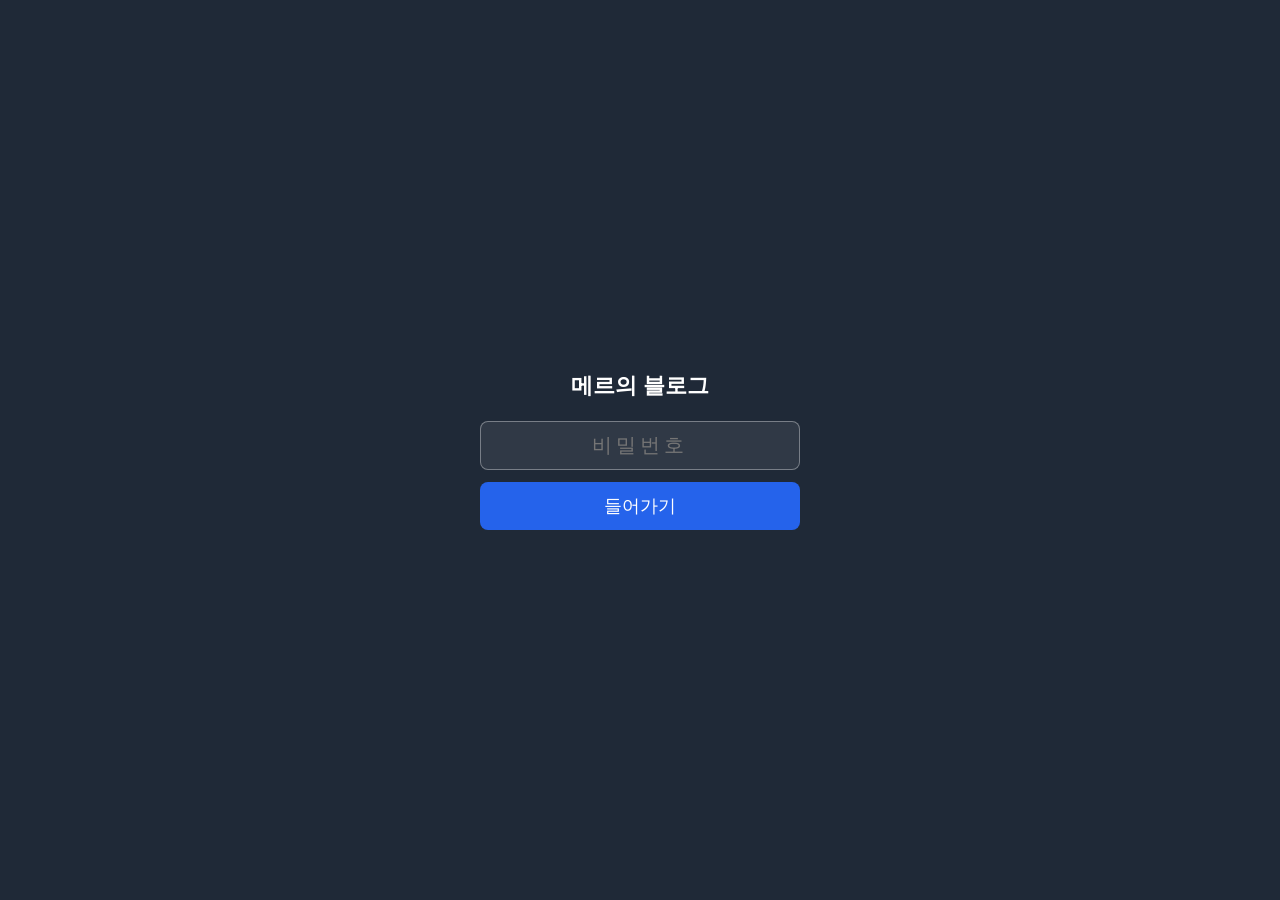
<file: site/index.html>
<!doctype html>
<html lang="ko">
<head>
<meta charset="utf-8">
<meta name="viewport" content="width=device-width, initial-scale=1, viewport-fit=cover">
<meta name="theme-color" content="#1f2937">
<title>메르의 블로그</title>
<link rel="manifest" href="./manifest.webmanifest">
<link rel="icon" href="./icon.svg" type="image/svg+xml">
<link rel="apple-touch-icon" href="./icon.svg">
<link rel="stylesheet" href="./style.css">
</head>
<body>
<header class="bar">
  <button id="back" class="icon hidden" aria-label="목록으로">←</button>
  <h1 id="title">메르의 블로그</h1>
  <div class="font-ctl">
    <button id="font-down" class="icon" aria-label="글씨 작게">A−</button>
    <button id="font-up" class="icon" aria-label="글씨 크게">A+</button>
  </div>
</header>

<main id="list" class="view"></main>

<main id="player" class="view hidden">
  <article id="captions"></article>
  <footer class="controls">
    <input id="seek" type="range" min="0" max="1000" value="0" aria-label="재생 위치">
    <div class="times"><span id="cur">0:00</span><span id="dur">0:00</span></div>
    <div class="buttons">
      <button id="prev" class="icon" aria-label="이전 글">⏮</button>
      <button id="back15" class="icon" aria-label="15초 뒤로">↺15</button>
      <button id="play" class="icon big" aria-label="재생">▶</button>
      <button id="fwd15" class="icon" aria-label="15초 앞으로">↻15</button>
      <button id="next" class="icon" aria-label="다음 글">⏭</button>
      <button id="rate" class="icon" aria-label="배속">1.0×</button>
    </div>
  </footer>
</main>

<div id="gate" class="hidden">
  <form id="gate-form">
    <h2>메르의 블로그</h2>
    <input id="gate-pw" type="password" inputmode="numeric" placeholder="비밀번호" autocomplete="current-password" autofocus>
    <button type="submit">들어가기</button>
    <p id="gate-err" class="hidden">비밀번호가 틀렸습니다</p>
  </form>
</div>
<div id="toast" class="hidden"></div>
<audio id="audio" preload="metadata"></audio>
<script src="./app.js"></script>
</body>
</html>
</file>
<file: site/style.css>
:root {
  --bg: #ffffff; --fg: #111827; --muted: #6b7280; --card: #f3f4f6;
  --accent: #2563eb; --active-bg: #fef3c7; --bar: #1f2937; --bar-fg: #ffffff;
  --font: 22px;
}
@media (prefers-color-scheme: dark) {
  :root { --bg: #0f172a; --fg: #f1f5f9; --muted: #94a3b8; --card: #1e293b;
          --active-bg: #3b3a1f; --bar: #020617; }
}
* { box-sizing: border-box; }
html, body { margin: 0; background: var(--bg); color: var(--fg);
  font-family: -apple-system, "Noto Sans KR", "Apple SD Gothic Neo", "Malgun Gothic", sans-serif; }
.hidden { display: none !important; }
.bar { position: sticky; top: 0; z-index: 2; display: flex; align-items: center; gap: 8px;
  padding: 12px 14px; background: var(--bar); color: var(--bar-fg);
  padding-top: max(12px, env(safe-area-inset-top)); }
.bar h1 { flex: 1; margin: 0; font-size: 17px; font-weight: 600; white-space: nowrap;
  overflow: hidden; text-overflow: ellipsis; }
.icon { background: transparent; border: 1px solid rgba(255,255,255,.35); color: inherit;
  border-radius: 8px; padding: 8px 12px; font-size: 16px; min-width: 44px; min-height: 44px; }
.font-ctl { display: flex; gap: 6px; }
#list { padding: 12px; display: grid; gap: 10px; }
.card { background: var(--card); border-radius: 12px; padding: 14px; cursor: pointer; }
.card h2 { margin: 0 0 6px; font-size: 18px; line-height: 1.35; }
.card .meta { color: var(--muted); font-size: 14px; display: flex; gap: 10px; }
.card .done { color: var(--accent); }
.progress { height: 4px; background: rgba(127,127,127,.25); border-radius: 2px; margin-top: 10px; }
.progress > div { height: 100%; background: var(--accent); border-radius: 2px; }
#player { display: flex; flex-direction: column; min-height: calc(100vh - 68px); }
#captions { flex: 1; padding: 20px 18px 45vh; font-size: var(--font); line-height: 1.7; }
#captions p { margin: 0 0 .7em; padding: 6px 10px; border-radius: 8px; color: var(--muted);
  transition: background .2s, color .2s; }
#captions p.active { background: var(--active-bg); color: var(--fg); font-weight: 600; }
#captions p.past { opacity: .6; }
.controls { position: fixed; bottom: 0; left: 0; right: 0; background: var(--bar); color: var(--bar-fg);
  padding: 10px 14px; padding-bottom: max(10px, env(safe-area-inset-bottom)); }
.controls input[type=range] { width: 100%; accent-color: var(--accent); }
.times { display: flex; justify-content: space-between; font-size: 13px; opacity: .8; }
.buttons { display: flex; justify-content: space-between; align-items: center; margin-top: 6px; }
.buttons .big { font-size: 26px; min-width: 64px; min-height: 56px; background: var(--accent); border: none; }
#toast { position: fixed; top: 70px; left: 50%; transform: translateX(-50%); background: #dc2626;
  color: #fff; padding: 10px 16px; border-radius: 8px; z-index: 3; }
#gate { position: fixed; inset: 0; z-index: 10; background: var(--bar); color: var(--bar-fg);
  display: flex; align-items: center; justify-content: center; padding: 24px; }
#gate form { width: 100%; max-width: 320px; display: grid; gap: 12px; text-align: center; }
#gate h2 { margin: 0 0 8px; font-size: 22px; }
#gate input { font-size: 20px; padding: 12px; border-radius: 8px; border: 1px solid rgba(255,255,255,.35);
  background: rgba(255,255,255,.08); color: inherit; text-align: center; letter-spacing: .2em; }
#gate button { font-size: 18px; padding: 12px; border-radius: 8px; border: none; background: var(--accent); color: #fff; }
#gate p { margin: 0; color: #fca5a5; font-size: 14px; }
</file>
